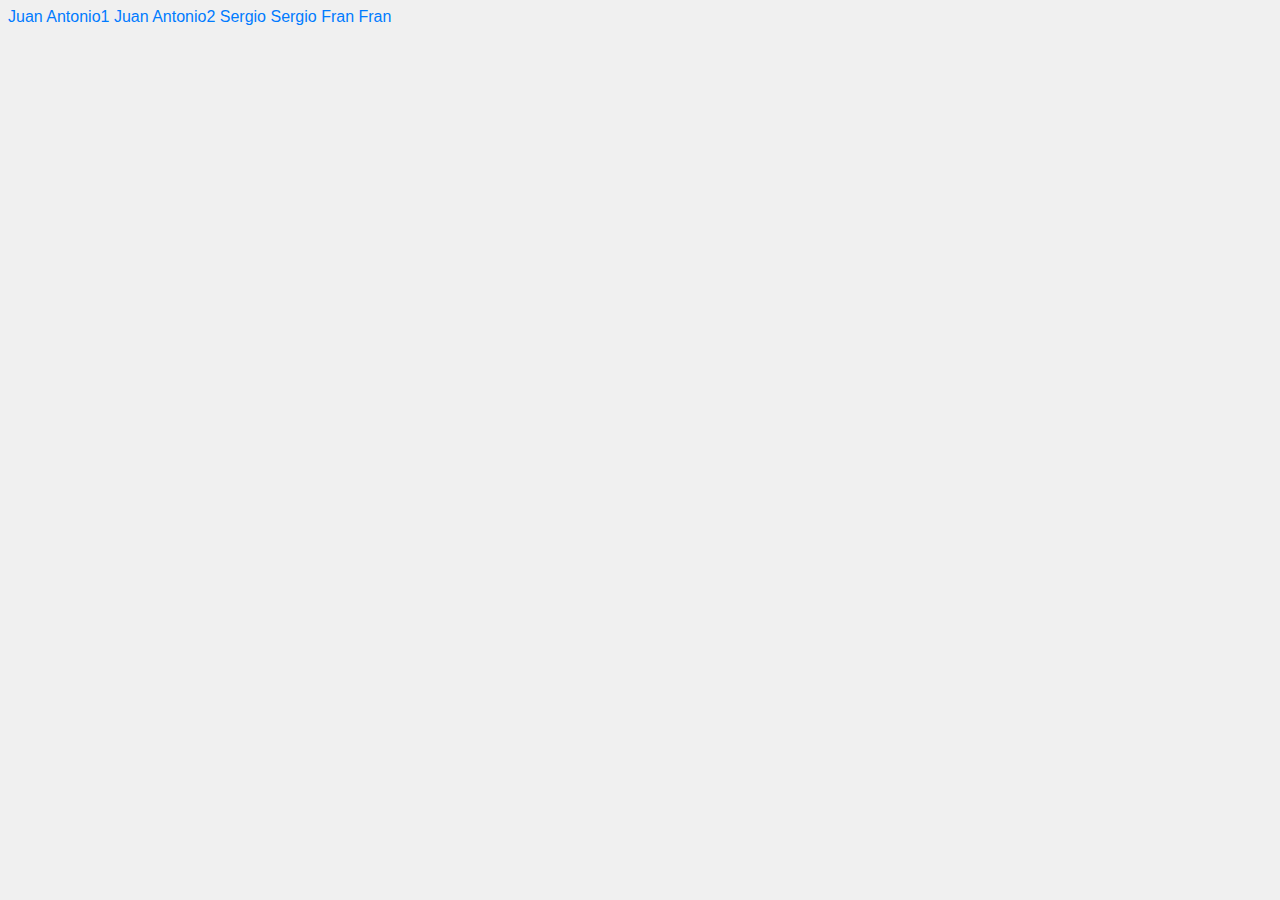
<file: index.html>
<!DOCTYPE html>
<html lang="en">
<head>
    <meta charset="UTF-8">
    <meta name="viewport" content="width=device-width, initial-scale=1.0">
    <link rel="stylesheet" href="Css\style.css">
    <title>Ejercicios de Lenguaje de marcas</title>
</head>
<body>
    <a href="Ejercicios_JuanAntonio\form_ex_1.html">Juan Antonio1</a>
    <a href="Ejercicios_JuanAntonio\form_ex_3.html">Juan Antonio2</a>

    <a href="Ejercicios_Sergio\form_ex_1.html">Sergio</a>
    <a href="Ejercicios_Sergio\form_ex_3.html">Sergio</a>

    <a href="Ejercicios_Fran/form_ex_1.html">Fran</a>
    <a href="Ejercicios_Fran/form_ex_1.html">Fran</a>

</body>
</html>
</file>
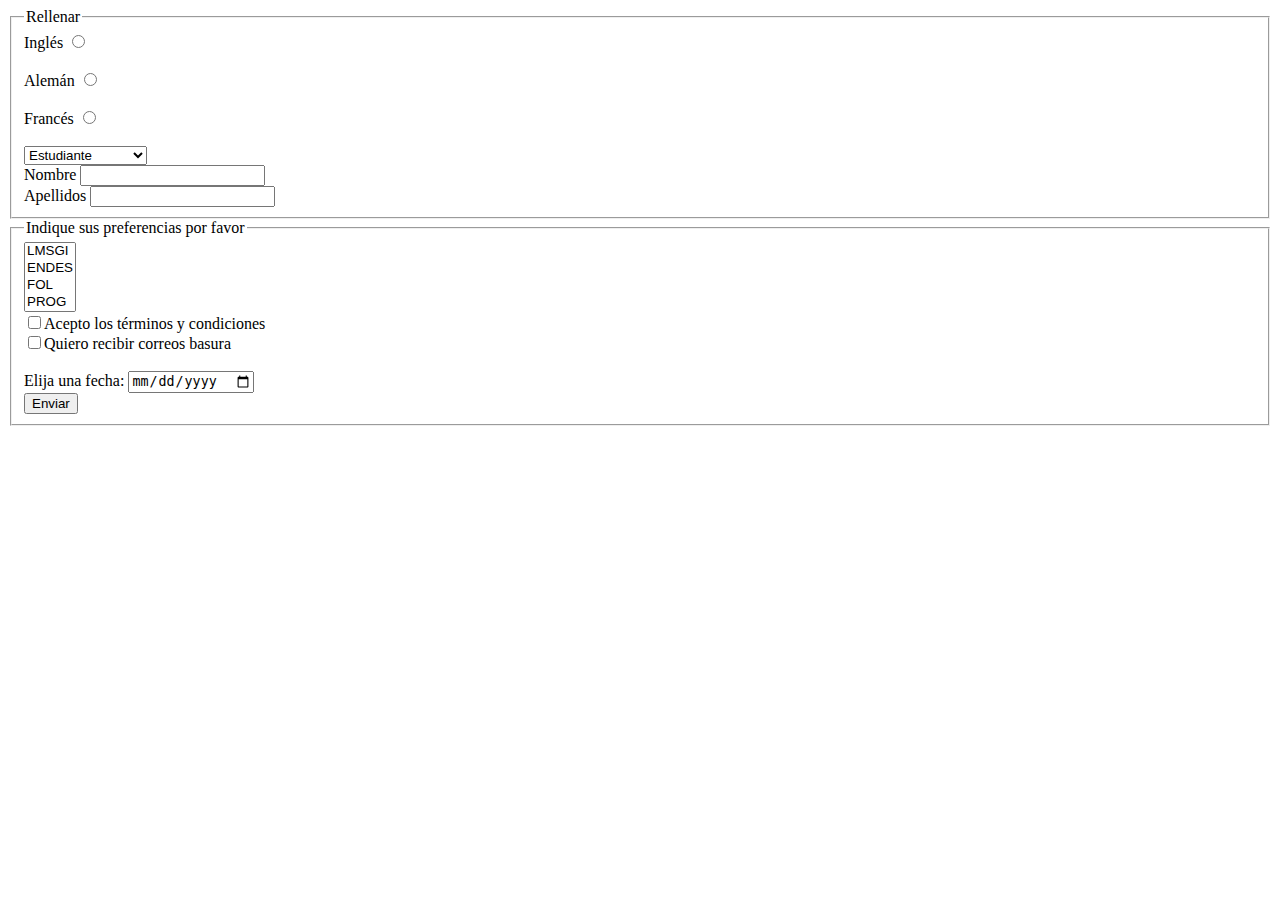
<file: Ejercicios_Fran/form_ex_1.html>
<!DOCTYPE html>
<html lang="en">
<head>
    <meta charset="UTF-8">
    <meta name="viewport" content="width=device-width, initial-scale=1.0">
    <title>Document</title>
</head>
<body>
    <form>
        <fieldset>
            <legend>Rellenar</legend>
            <label for="inglés">Inglés</label>
            <input type="radio" id="inglés"name="idioma"> 
            <br>
            <br>
            <label for="alemán">Alemán</label>
            <input type="radio" id="alemán" name="idioma">
            <br>
            <br>
            <label for="francés">Francés</label>
            <input type="radio" id="francés" name="idioma">
            <br>
            <br>
            <select id="instituto">
                <option value="estudiante">Estudiante</option>
                <option value="profesor">Profesor</option>
                <option value="personal">Personal Laboral</option>
            </select>
            <br>
            <label for="nombre">Nombre</label>
            <input type="text" id="nombre">
            <br>
            <label for="apellido">Apellidos</label>
            <input type="text" id="apellido">
        </fieldset>
        <fieldset>
            <legend>Indique sus preferencias por favor</legend>
            <select multiple size="4">
                <option value="dam">LMSGI</option>
                <option value="dam">ENDES</option>
                <option value="dam">FOL</option>
                <option value="dam">PROG</option>
                <option value="dam">BD</option>
                <option value="dam">SI</option>
            </select>
            <br>
            <input type="checkbox">Acepto los términos y condiciones
            <br>
            <input type="checkbox">Quiero recibir correos basura
            <br>
            <br>
            <label for="fecha">Elija una fecha:</label>
            <input type="date" id="fecha">
            <br>
            <input type="submit" value="Enviar">
        </fieldset>
    </form>
</body>
</html>
</file>
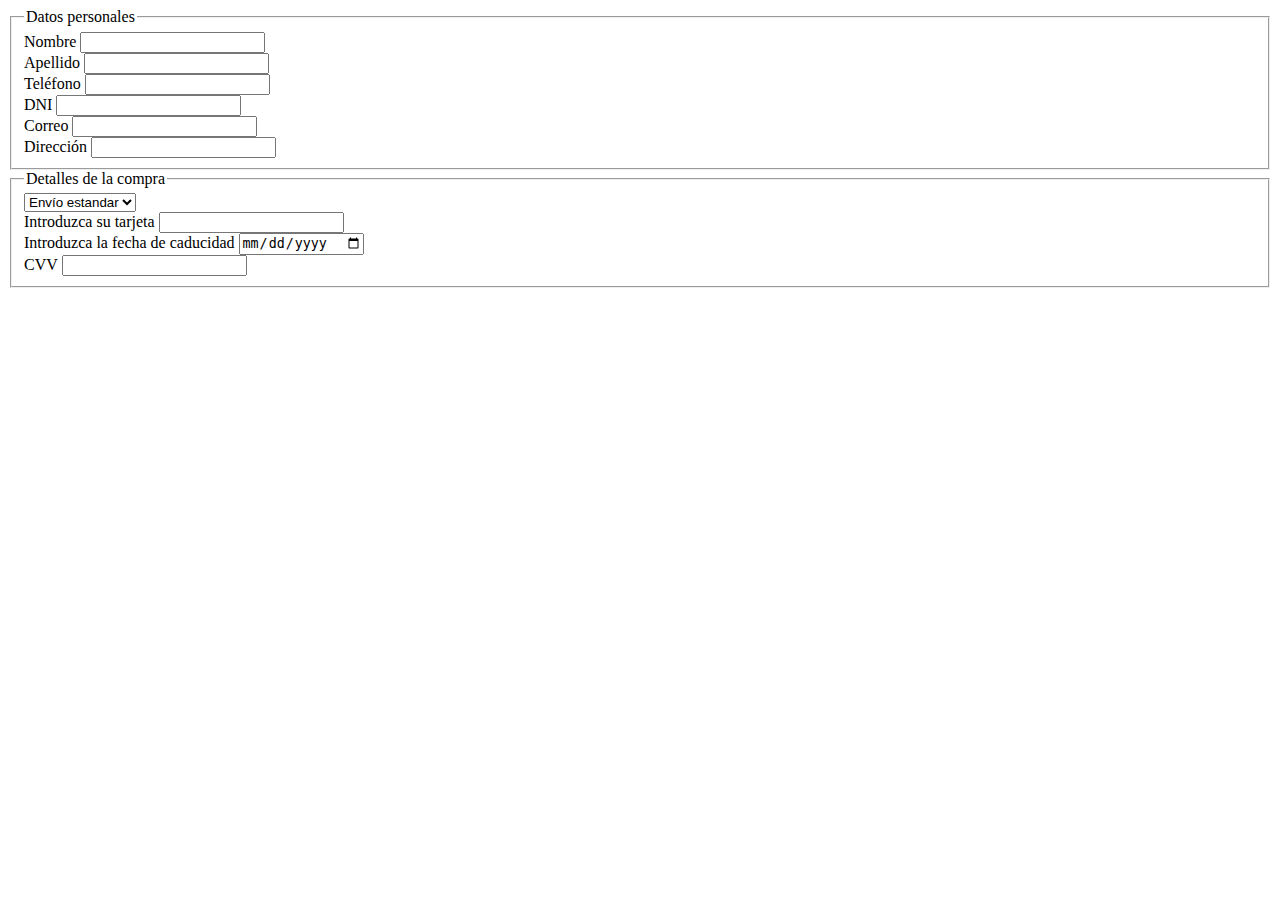
<file: Ejercicios_Fran/form_ex_3.html>
<!DOCTYPE html>
<html lang="en">
<head>
    <meta charset="UTF-8">
    <meta name="viewport" content="width=device-width, initial-scale=1.0">
    <title>Document</title>
</head>
<body>
    <form>
        <fieldset>
            <legend>Datos personales</legend>
            <label for="name">Nombre</label>
            <input type="text" maxlength="50" pattern=".">
            <br>
            <label for="subname">Apellido</label>
            <input type="text" maxlength="50" pattern=".">
            <br>
            <label for="phone">Teléfono</label>
            <input type="number"pattern="[6-7][0-9]{8}">
            <br>
            <label for="dni">DNI</label>
            <input type="text"pattern="[0-9]{8}[A-Z]">
            <br>
            <label for="email">Correo</label>
            <input type="email"">
            <br>
            <label for="direction">Dirección</label>
            <input type="text">
        </fieldset>
        <fieldset>
            <legend>Detalles de la compra</legend>
            <select name="compra" id="compra">
                <option value="compra">Envío estandar</option>
                <option value="compra">Envío expres</option>
            </select>
            <br>
            <label for="creditCard">Introduzca su tarjeta</label>
            <input type="text" pattern="[0-9]{4}\.[0-9]{4}\.[0-9]{4}\.[0-9]{4}">
            <br>
            <label for="fecha">Introduzca la fecha de caducidad</label>
            <input type="date">
            <br>
            <label for="cvv">CVV</label>
            <input type="number" pattern="[0-9]{3}">
        </fieldset>
    </form>
</body>
</html>
</file>
